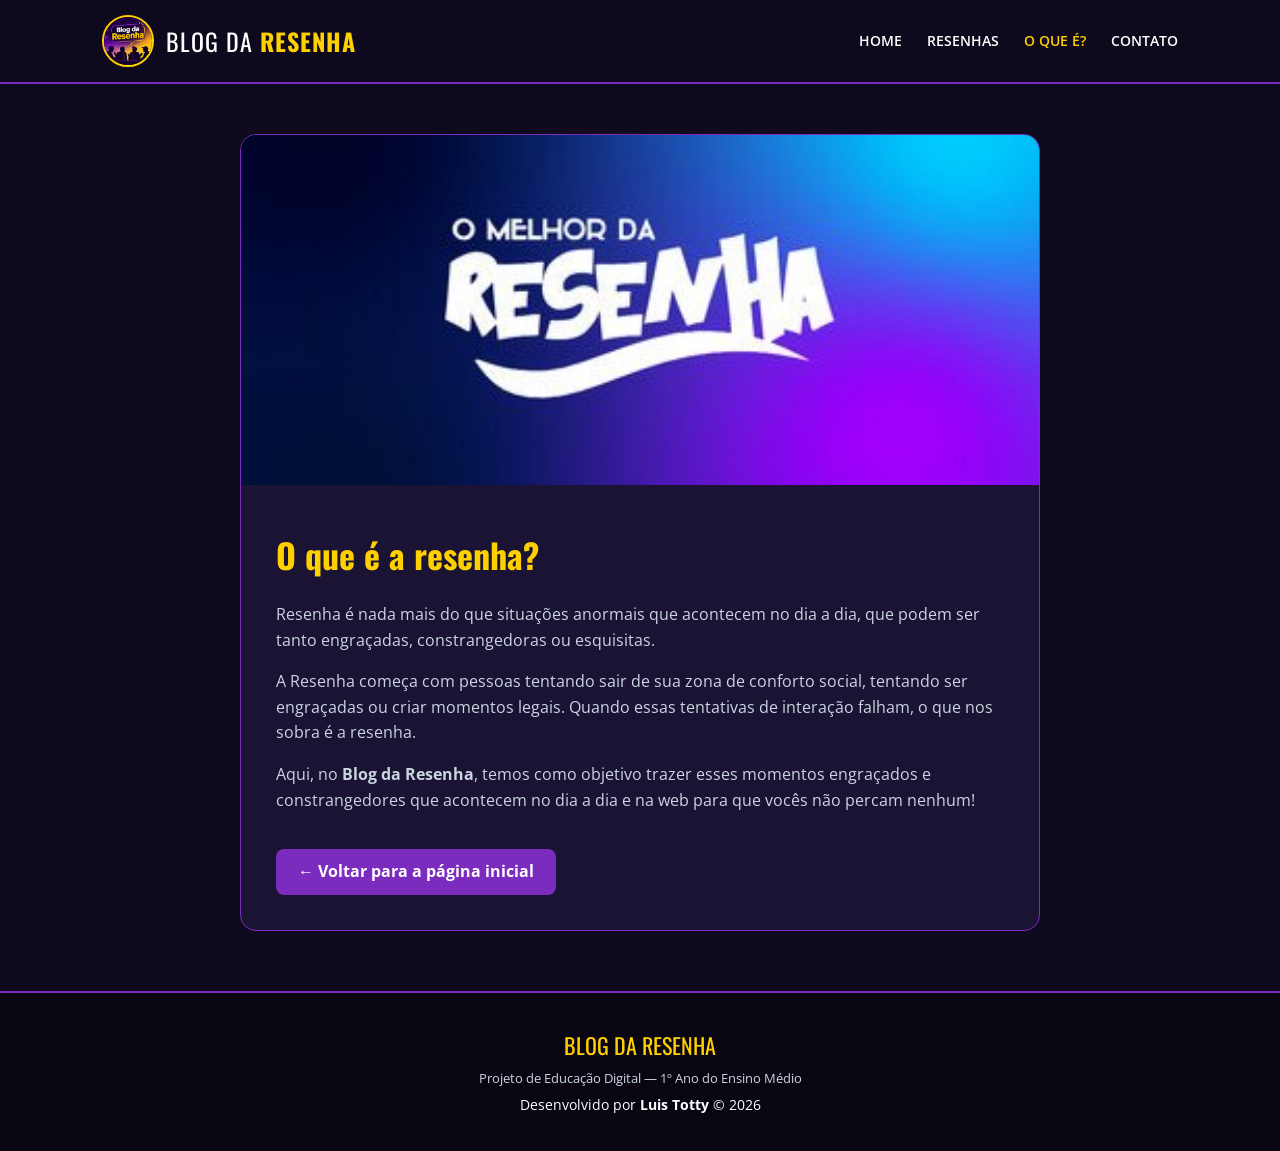
<file: noticia01.html>
<!DOCTYPE html>
<html lang="pt-br">

<head>
    <meta charset="UTF-8">
    <meta name="viewport" content="width=device-width, initial-scale=1.0">
    <title>O que é a resenha? | Blog da Resenha</title>
    <link rel="stylesheet" href="style.css">
</head>

<body>
    <header>
        <div class="brand">
            <img class="logo" src="img/logo.png" alt="Amigos resenhando">
            <span class="nome-site">Blog da <strong>Resenha</strong></span>
        </div>
        <nav>
            <ul class="menu">
                <li><a href="index.html">Home</a></li>
                <li><a href="index.html#noticias">Resenhas</a></li>
                <li><a href="noticia01.html" class="ativo">O que é?</a></li>
                <li><a href="#rodape">Contato</a></li>
            </ul>
        </nav>
    </header>

    <main>
        <article class="artigo-container">
            <img class="img-capa" src="img/capa.jpg" alt="Capa blog da resenha">
            <div class="conteudo">
                <h1 class="conteudo-titulo">O que é a resenha?</h1>
                <p class="conteudo-texto">
                    Resenha é nada mais do que situações anormais que acontecem no dia a dia, que podem ser tanto engraçadas, constrangedoras ou esquisitas.
                </p>
                <p class="conteudo-texto">
                    A Resenha começa com pessoas tentando sair de sua zona de conforto social, tentando ser engraçadas ou criar momentos legais. Quando essas tentativas de interação falham, o que nos sobra é a resenha.
                </p>
                <p class="conteudo-texto">
                    Aqui, no <strong>Blog da Resenha</strong>, temos como objetivo trazer esses momentos engraçados e constrangedores que acontecem no dia a dia e na web para que vocês não percam nenhum!
                </p>

                <a href="index.html" class="btn-voltar">← Voltar para a página inicial</a>
            </div>
        </article>
    </main>

    <footer id="rodape">
        <div class="footer-conteudo">
            <p class="footer-titulo">Blog da Resenha</p>
            <p class="footer-sub">Projeto de Educação Digital — 1º Ano do Ensino Médio</p>
            <p class="footer-autor">Desenvolvido por <strong>Luis Totty</strong> © 2026</p>
        </div>
    </footer>
</body>

</html>
</file>
<file: style.css>
@import url('https://fonts.googleapis.com/css2?family=Open+Sans:wght@400;600;700&family=Oswald:wght@500;700&display=swap');

* {
    margin: 0;
    padding: 0;
    box-sizing: border-box;
}

:root {
    --fundo-escuro: #0f0a1e;
    --fundo-card: #1a1333;
    --roxo-principal: #7b2cbf;
    --roxo-claro: #9d4edd;
    --amarelo-destaque: #ffd000;
    --azul-ciano: #00b4d8;
    --branco: #ffffff;
    --cinza-texto: #cbd5e1;
    --titulo: "Oswald", sans-serif;
    --texto: "Open Sans", sans-serif;
}

html {
    scroll-behavior: smooth;
}

body {
    background-color: var(--fundo-escuro);
    color: var(--branco);
    font-family: var(--texto);
    line-height: 1.6;
}

/* --- CABEÇALHO --- */
header {
    background: rgba(15, 10, 30, 0.95);
    backdrop-filter: blur(10px);
    border-bottom: 2px solid var(--roxo-principal);
    display: flex;
    justify-content: space-between;
    align-items: center;
    padding: 15px 8%;
    position: sticky;
    top: 0;
    z-index: 100;
}

.brand {
    display: flex;
    align-items: center;
    gap: 12px;
}

.logo {
    width: 52px;
    height: 52px;
    object-fit: cover;
    border-radius: 50%;
    border: 2px solid var(--amarelo-destaque);
}

.nome-site {
    font-family: var(--titulo);
    font-size: 24px;
    text-transform: uppercase;
    letter-spacing: 1px;
}

.nome-site strong {
    color: var(--amarelo-destaque);
}

.menu {
    display: flex;
    list-style: none;
    gap: 25px;
}

.menu a {
    color: var(--branco);
    text-decoration: none;
    text-transform: uppercase;
    font-weight: 600;
    font-size: 14px;
    transition: color 0.3s;
}

.menu a:hover,
.menu a.ativo {
    color: var(--amarelo-destaque);
}

/* --- BANNER HERO --- */
.hero {
    background: linear-gradient(135deg, rgba(15, 10, 30, 0.85), rgba(123, 44, 191, 0.75)), url('img/capa.jpg');
    background-size: cover;
    background-position: center;
    padding: 80px 8%;
    text-align: center;
    border-bottom: 3px solid var(--amarelo-destaque);
}

.hero-conteudo {
    max-width: 750px;
    margin: 0 auto;
}

.tag-destaque {
    background-color: var(--amarelo-destaque);
    color: var(--fundo-escuro);
    font-weight: 700;
    font-size: 12px;
    text-transform: uppercase;
    padding: 6px 14px;
    border-radius: 20px;
    display: inline-block;
    margin-bottom: 16px;
}

.hero h1 {
    font-family: var(--titulo);
    font-size: 46px;
    line-height: 1.15;
    margin-bottom: 16px;
    text-transform: uppercase;
}

.hero p {
    color: var(--cinza-texto);
    font-size: 17px;
    margin-bottom: 28px;
}

.btn-principal {
    display: inline-block;
    background-color: var(--amarelo-destaque);
    color: var(--fundo-escuro);
    font-family: var(--titulo);
    font-size: 18px;
    text-transform: uppercase;
    text-decoration: none;
    padding: 12px 30px;
    border-radius: 8px;
    font-weight: 700;
    transition: transform 0.2s, box-shadow 0.2s;
}

.btn-principal:hover {
    transform: translateY(-3px);
    box-shadow: 0 8px 20px rgba(255, 208, 0, 0.4);
}

/* --- SEÇÃO DE NOTÍCIAS --- */
main {
    max-width: 1200px;
    margin: 50px auto;
    padding: 0 20px;
}

.cabecalho-secao {
    display: flex;
    justify-content: space-between;
    align-items: center;
    flex-wrap: wrap;
    gap: 15px;
    margin-bottom: 30px;
    border-left: 5px solid var(--amarelo-destaque);
    padding-left: 15px;
}

.titulo-noticias {
    font-family: var(--titulo);
    font-size: 32px;
    text-transform: uppercase;
    color: var(--branco);
}

.filtros {
    display: flex;
    gap: 10px;
    flex-wrap: wrap;
}

.filtro-btn {
    background-color: var(--fundo-card);
    color: var(--cinza-texto);
    border: 1px solid var(--roxo-principal);
    padding: 8px 16px;
    border-radius: 20px;
    cursor: pointer;
    font-weight: 600;
    font-size: 13px;
    transition: all 0.3s;
}

.filtro-btn:hover,
.filtro-btn.ativo {
    background-color: var(--roxo-principal);
    color: var(--branco);
    border-color: var(--amarelo-destaque);
}

.noticias {
    display: grid;
    grid-template-columns: repeat(3, 1fr);
    gap: 25px;
}

/* --- CARDS --- */
.card {
    background-color: var(--fundo-card);
    border: 1px solid rgba(157, 78, 221, 0.3);
    border-radius: 14px;
    overflow: hidden;
    display: flex;
    flex-direction: column;
    position: relative;
    transition: transform 0.3s, box-shadow 0.3s, border-color 0.3s;
}

.card:hover {
    transform: translateY(-6px);
    border-color: var(--amarelo-destaque);
    box-shadow: 0 12px 25px rgba(123, 44, 191, 0.4);
}

.card-badge {
    position: absolute;
    top: 12px;
    left: 12px;
    background-color: var(--roxo-principal);
    color: var(--branco);
    font-size: 11px;
    font-weight: 700;
    text-transform: uppercase;
    padding: 4px 10px;
    border-radius: 6px;
}

.card-img {
    width: 100%;
    height: 180px;
    object-fit: cover;
    border-bottom: 2px solid var(--roxo-principal);
}

.card-corpo {
    padding: 20px;
    display: flex;
    flex-direction: column;
    flex-grow: 1;
}

.card h3 {
    font-family: var(--titulo);
    font-size: 21px;
    line-height: 1.3;
    color: var(--amarelo-destaque);
    margin-bottom: 10px;
}

.card p {
    font-size: 14px;
    color: var(--cinza-texto);
    margin-bottom: 20px;
    flex-grow: 1;
}

.card-rodape {
    display: flex;
    justify-content: space-between;
    align-items: center;
    padding-top: 15px;
    border-top: 1px solid rgba(255, 255, 255, 0.1);
}

.botoes {
    display: flex;
    gap: 8px;
}

.botao-reacao {
    background-color: rgba(255, 255, 255, 0.08);
    border: 1px solid rgba(255, 255, 255, 0.15);
    color: var(--branco);
    padding: 6px 12px;
    border-radius: 8px;
    cursor: pointer;
    font-size: 14px;
    font-weight: 600;
    transition: all 0.2s;
}

.botao-reacao:hover {
    background-color: rgba(255, 255, 255, 0.18);
    transform: scale(1.05);
}

.botao-reacao.clicado {
    background-color: var(--roxo-principal);
    border-color: var(--amarelo-destaque);
}

.link-leia {
    background: none;
    border: none;
    cursor: pointer;
    font-family: var(--texto);
    color: var(--azul-ciano);
    font-weight: 700;
    font-size: 14px;
    transition: color 0.2s, transform 0.2s;
}

.link-leia:hover {
    color: var(--amarelo-destaque);
    transform: translateX(3px);
}

/* --- MODAL DA NOTÍCIA DETALHADA --- */
.modal-overlay {
    display: none;
    position: fixed;
    top: 0;
    left: 0;
    width: 100%;
    height: 100%;
    background: rgba(9, 6, 18, 0.85);
    backdrop-filter: blur(6px);
    z-index: 999;
    justify-content: center;
    align-items: center;
    padding: 20px;
}

.modal-overlay.aberto {
    display: flex;
    animation: aparecer 0.25s ease-out;
}

@keyframes aparecer {
    from { opacity: 0; transform: scale(0.95); }
    to { opacity: 1; transform: scale(1); }
}

.modal-caixa {
    background-color: var(--fundo-card);
    border: 2px solid var(--amarelo-destaque);
    border-radius: 16px;
    max-width: 650px;
    width: 100%;
    max-height: 90vh;
    overflow-y: auto;
    position: relative;
    box-shadow: 0 20px 50px rgba(0, 0, 0, 0.7);
}

.modal-fechar {
    position: absolute;
    top: 14px;
    right: 14px;
    background-color: var(--fundo-escuro);
    color: var(--amarelo-destaque);
    border: 2px solid var(--amarelo-destaque);
    width: 38px;
    height: 38px;
    border-radius: 50%;
    font-size: 24px;
    line-height: 1;
    cursor: pointer;
    transition: all 0.2s;
}

.modal-fechar:hover {
    background-color: var(--amarelo-destaque);
    color: var(--fundo-escuro);
}

#modal-img {
    width: 100%;
    height: 220px;
    object-fit: cover;
    border-bottom: 2px solid var(--roxo-principal);
}

.modal-conteudo {
    padding: 28px;
}

.modal-conteudo h2 {
    font-family: var(--titulo);
    font-size: 28px;
    color: var(--amarelo-destaque);
    margin-bottom: 16px;
    line-height: 1.2;
}

#modal-texto p {
    color: var(--cinza-texto);
    font-size: 15px;
    margin-bottom: 14px;
}

/* --- PÁGINA INTERNA DE NOTÍCIA (noticia01.html) --- */
.artigo-container {
    max-width: 800px;
    margin: 40px auto;
    background-color: var(--fundo-card);
    border-radius: 16px;
    overflow: hidden;
    border: 1px solid var(--roxo-principal);
}

.img-capa {
    width: 100%;
    max-height: 350px;
    object-fit: cover;
}

.conteudo {
    padding: 35px;
}

.conteudo-titulo {
    font-family: var(--titulo);
    font-size: 34px;
    color: var(--amarelo-destaque);
    margin-bottom: 20px;
}

.conteudo-texto {
    font-size: 16px;
    color: var(--cinza-texto);
    margin-bottom: 16px;
}

.btn-voltar {
    display: inline-block;
    margin-top: 20px;
    background-color: var(--roxo-principal);
    color: var(--branco);
    text-decoration: none;
    padding: 10px 22px;
    border-radius: 8px;
    font-weight: 700;
    transition: background 0.3s;
}

.btn-voltar:hover {
    background-color: var(--amarelo-destaque);
    color: var(--fundo-escuro);
}

/* --- RODAPÉ --- */
footer {
    background-color: #090612;
    border-top: 2px solid var(--roxo-principal);
    padding: 35px 20px;
    text-align: center;
    margin-top: 60px;
}

.footer-titulo {
    font-family: var(--titulo);
    font-size: 22px;
    color: var(--amarelo-destaque);
    text-transform: uppercase;
}

.footer-sub {
    font-size: 13px;
    color: var(--cinza-texto);
    margin: 5px 0;
}

.footer-autor {
    font-size: 14px;
    color: var(--branco);
}

/* --- RESPONSIVIDADE --- */
@media (max-width: 900px) {
    .noticias {
        grid-template-columns: repeat(2, 1fr);
    }
}

@media (max-width: 600px) {
    header {
        flex-direction: column;
        gap: 15px;
    }

    .hero h1 {
        font-size: 32px;
    }

    .noticias {
        grid-template-columns: 1fr;
    }
}
</file>
